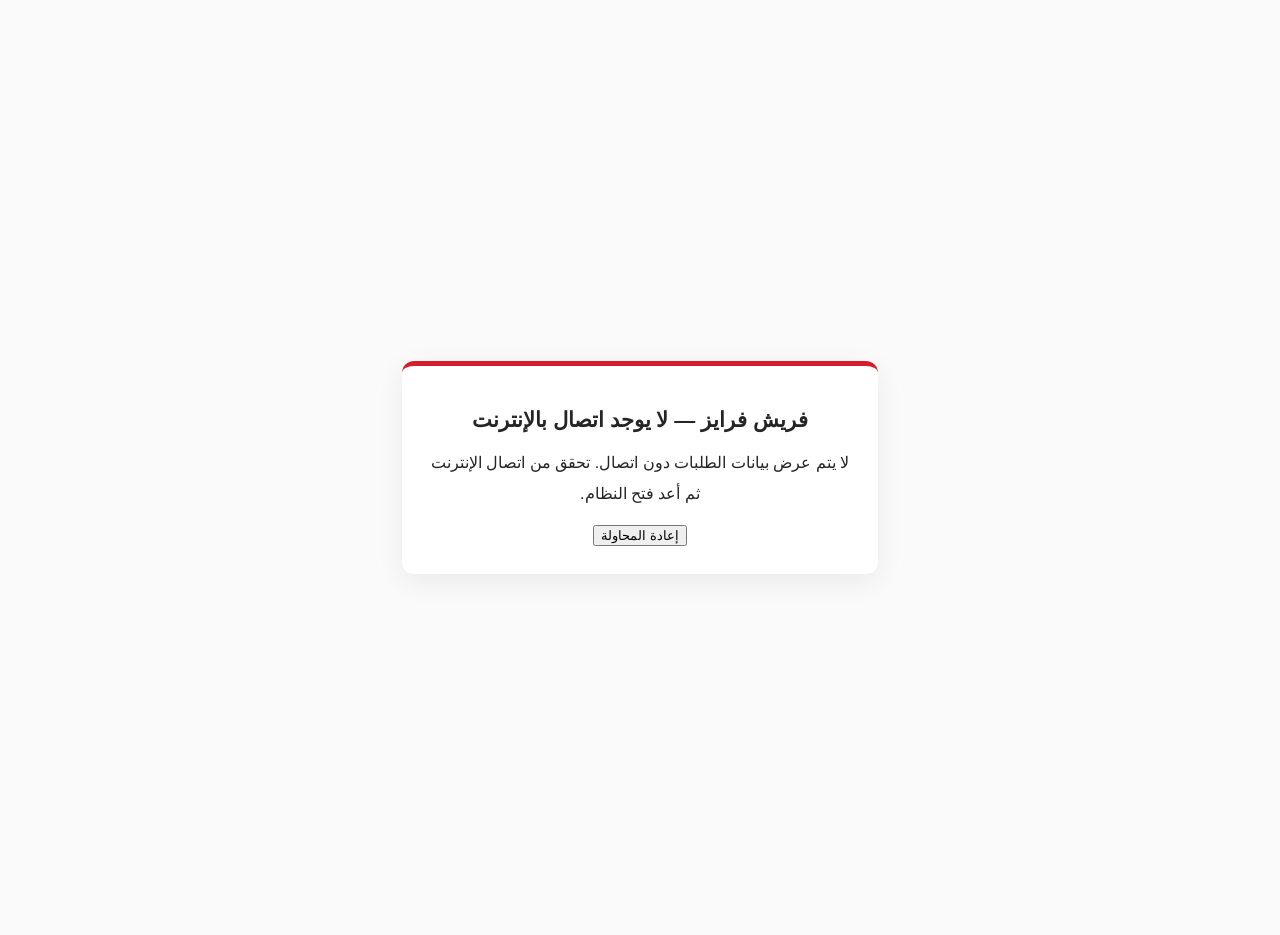
<file: offline.html>
<!doctype html><html lang="ar" dir="rtl"><head><meta charset="utf-8"><meta name="viewport" content="width=device-width,initial-scale=1"><title>Fresh Fries LUXE — غير متصل</title><style>body{font:16px Tahoma,Arial,sans-serif;display:grid;place-items:center;min-height:95vh;background:#fafafa;color:#252525;text-align:center;padding:2rem}main{max-width:420px;border-top:5px solid #d51e2c;background:white;border-radius:12px;padding:28px;box-shadow:0 8px 28px #0001}h1{font-size:21px}p{line-height:1.9}</style></head><body><main><h1>فريش فرايز — لا يوجد اتصال بالإنترنت</h1><p>لا يتم عرض بيانات الطلبات دون اتصال. تحقق من اتصال الإنترنت ثم أعد فتح النظام.</p><button onclick="location.reload()">إعادة المحاولة</button></main></body></html>
</file>
